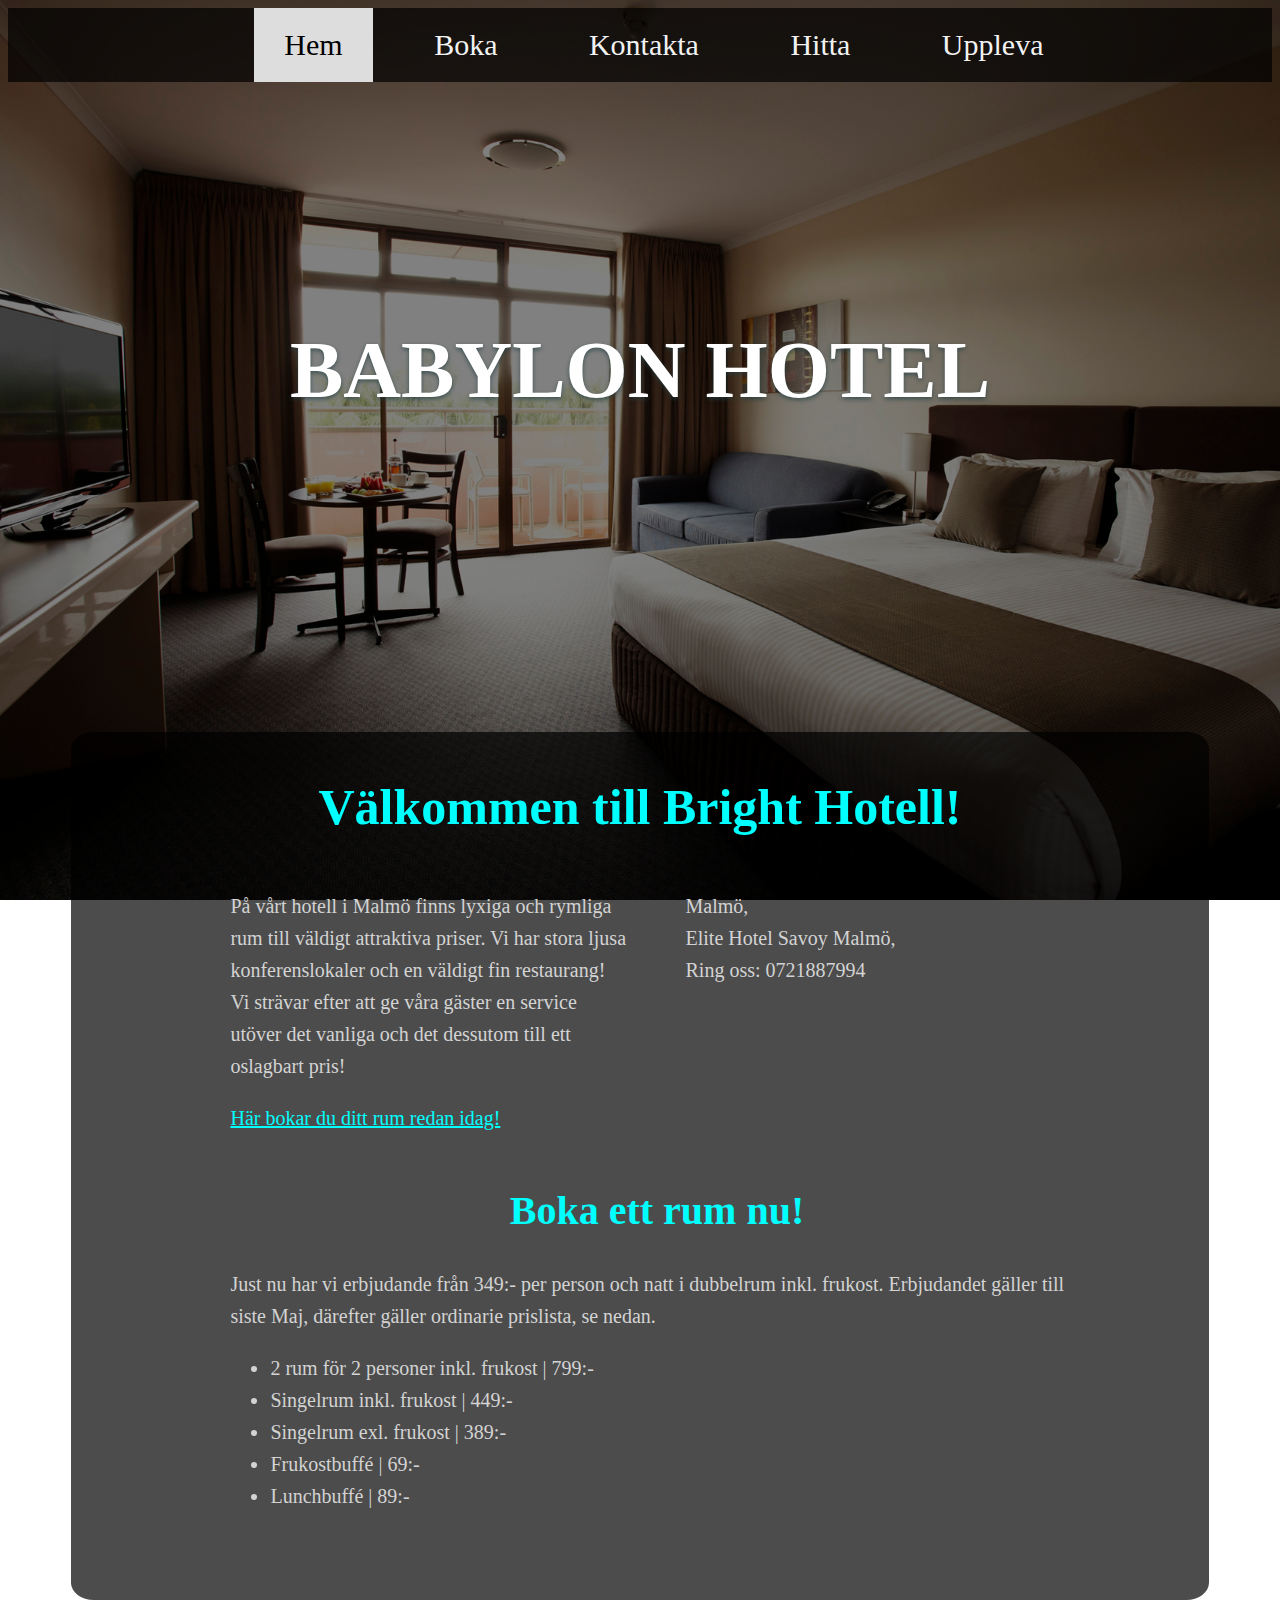
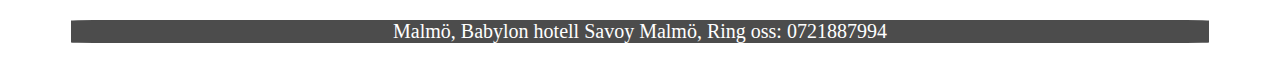
<file: index.html>
<!DOCTYPE html>
<html>
    <head>
        <title>Hotel</title>
        <meta charset="utf-8">
        <link rel="stylesheet" href="mall.css" type="text/css">
        <meta name="viewport" content="width=device-width, initial-scale=1.0">
        <title>Babylon hotell</title>
        <link rel="icon" href="black%20B.jpg">
    </head>

    <body>




        <header>

            <div class="topnav" id="myTopnav">
                <a href="index.html" class="selected">Hem</a>
                <a href="boka.html">Boka</a>
                <a href="kontakta.html">Kontakta</a>
                <a href="hitta.html">Hitta</a>
                <a href="uppleva.html">Uppleva</a>
                <a href="javascript:void(0);" class="icon" onclick="myFunction()">&#9776;</a>
            </div>
        </header>

        <h1 id="Babylon"><a href="index.html">BABYLON HOTEL</a></h1>

        <div id="contain">
            <h1>Välkommen till Bright Hotell!</h1>

            <div id="left">
                <p>På vårt hotell i Malmö finns lyxiga och rymliga rum till väldigt attraktiva priser. Vi har stora ljusa konferenslokaler och en väldigt fin restaurang!<br>Vi strävar efter att ge våra gäster en service utöver det vanliga och det dessutom till ett oslagbart pris!</p>
                <p><a href="boka.html" id="index-boka">Här bokar du ditt rum redan idag!</a></p>
            </div>

            <div id="right">
                <p>Malmö,<br>Elite Hotel Savoy Malmö,<br>Ring oss: 0721887994</p>
            </div>
            <div id="tom"></div>
            <div id="boka">
                <h2 class="underrubrik">Boka ett rum nu!</h2>
                <p>Just nu har vi erbjudande från 349:- per person och natt i dubbelrum inkl. frukost. Erbjudandet gäller till siste Maj, därefter gäller ordinarie prislista, se nedan.</p>
                <ul>
                    <li>2 rum för 2 personer inkl. frukost | 799:-</li>
                    <li>Singelrum inkl. frukost | 449:-</li>
                    <li>Singelrum exl. frukost | 389:-</li>
                    <li>Frukostbuffé | 69:-</li>
                    <li>Lunchbuffé | 89:-</li>
                </ul>

            </div>
        </div>

        <footer>
            <p>Malmö, Babylon hotell Savoy Malmö, Ring oss: 0721887994</p>
        </footer>

        <script src="https://ajax.googleapis.com/ajax/libs/jquery/2.1.3/jquery.min.js"></script>
        <script type="text/javascript" src="http://arrow.scrolltotop.com/arrow20.js"></script>
        <noscript>Not seeing a <a href="http://www.scrolltotop.com/">Scroll to Top Button</a>? Go to our FAQ page for more info.</noscript>
        <script>
            function myFunction() {
                var x = document.getElementById("myTopnav");
                if (x.className === "topnav") {
                    x.className += " responsive";
                } else {
                    x.className = "topnav";
                }
            }

        </script>

    </body>
</html>
</file>
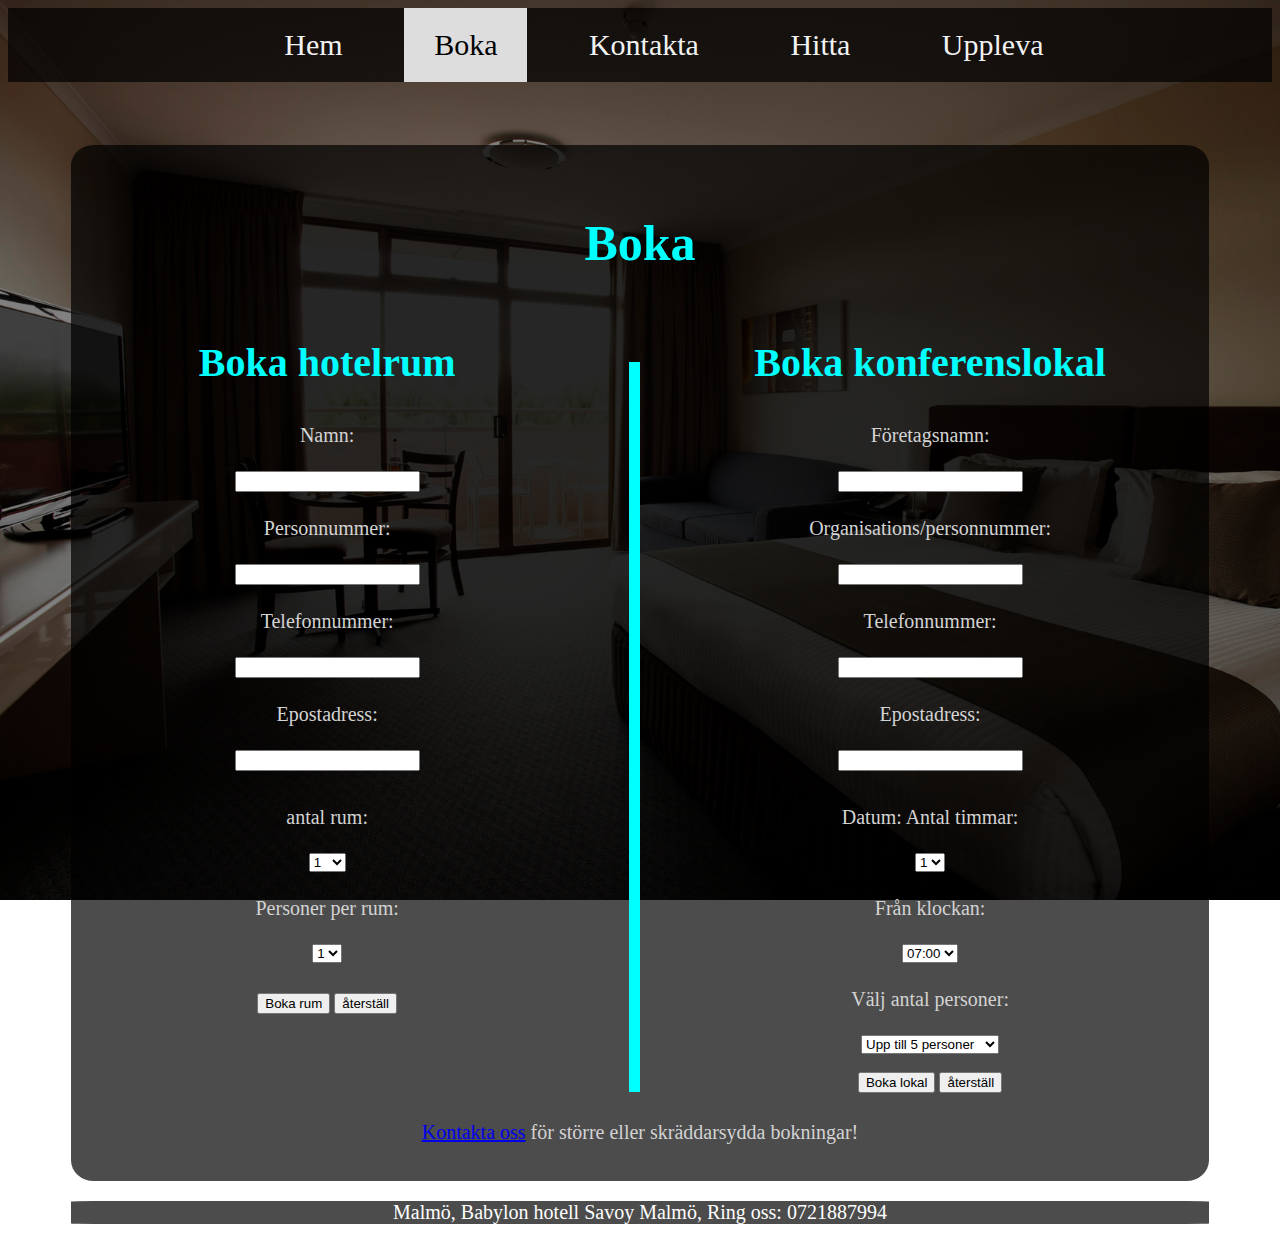
<file: boka.html>
<!DOCTYPE html>
<html>
    <head>
        <title>Hotel</title>
        <meta charset="utf-8">
        <meta name="viewport" content="width=device-width, initial-scale=1.0">
        <link rel="stylesheet" href="mall.css" type="text/css">
        <title>Boka</title>
        <link rel="icon" href="black%20B.jpg">
    </head>

    <body>





        <header>
            <div class="topnav" id="myTopnav">
                <a href="index.html">Hem</a>
                <a href="boka.html" class="selected">Boka</a>
                <a href="kontakta.html">Kontakta</a>
                <a href="hitta.html">Hitta</a>
                <a href="uppleva.html">Uppleva</a>
                <a href="javascript:void(0);" class="icon" onclick="myFunction()">&#9776;</a>
            </div>
        </header>


        <h1 class="Babylon"><a href="index.html">BABYLON HOTEL</a></h1>

        <div class="contain">

            <h1 class="rubrik">Boka</h1>

            <div id="hotelrum">
                <h2 class="underrubrik">Boka hotelrum</h2>
                <p>Namn:</p>
                <input type="text" name="namn">
                <br>
                <p>Personnummer:</p>
                <input type="text" name="personnummer">
                <br>
                <p>Telefonnummer:</p>
                <input type="text" name="telefonnummer">
                <br>
                <p>Epostadress:</p>
                <input type="text" name="Epostadress">
                <br>
                <div class="mellanrum"></div>
                <p>antal rum:</p>
                <select name="rooms">
                    <option value="1">1</option>
                    <option value="2">2</option><option value="3">3</option>
                    <option value="3">3</option>
                    <option value="4">4</option>
                    <option value="5">5</option>
                    <option value="6">6</option>
                    <option value="7">7</option>
                    <option value="8">8</option>
                    <option value="9">9</option>
                    <option value="10">10</option>
                </select>
                <br>
                <p>Personer per rum:</p>
                <select name="persons">
                    <option value="1">1</option>
                    <option value="2">2</option>
                    <option value="3">3</option>
                    <option value="4">4</option>
                    <option value="5">5</option>
                    <option value="6">6</option>
                </select>
                <br>
                <div class="mellanrum"></div>
                <input  type="submit" value="Boka rum">
                <input type="reset" value="återställ">
            </div>

            <div id="mellan"></div>

            <div id="lokal">
                <h2 class="underrubrik">Boka konferenslokal</h2>
                <p>Företagsnamn:</p>
                <input type="text" name="namn">
                <br>
                <p>Organisations/personnummer:</p>
                <input type="text" name="personnummer">
                <br>
                <p>Telefonnummer:</p>
                <input type="text" name="telefonnummer">
                <br>
                <p>Epostadress:</p>
                <input type="text" name="Epostadress">
                <br>
                <div class="mellanrum"></div>
                <p>Datum: Antal timmar:</p>
                <select name="persons">
                    <option value="1">1</option>
                    <option value="2">2</option>
                    <option value="3">3</option>
                    <option value="4">4</option>
                    <option value="5">5</option>
                </select> 
                <br>
                <p>Från klockan:</p>
                <select name="from">
                    <option value="07">07:00</option>
                    <option value="08">08:00</option>
                    <option value="09">09:00</option>
                    <option value="10">10:00</option>
                    <option value="11">11:00</option>
                    <option value="12">12:00</option>
                    <option value="13">13:00</option>
                    <option value="14">14:00</option>
                    <option value="15">15:00</option>
                    <option value="16">16:00</option>
                    <option value="17">17:00</option>
                    <option value="18">18:00</option>
                    <option value="19">19:00</option>
                </select>
                <br>
                <p>Välj antal personer:</p>
                <select name="size">
                    <option value="5">Upp till  5 personer</option>
                    <option value="10">Upp till 10 personer</option>
                    <option value="20">Upp till 20 personer</option>
                    <option value="30">Upp till 30 personer</option>
                    <option value="40">Upp till 40 personer</option>
                    <option value="60">Upp till 60 personer</option>
                </select>
                <br>
                <br>
                <input  type="submit" value="Boka lokal">
                <input type="reset" value="återställ">
            </div>


            <p id="boka-sista-p"><a href="kontakta.html" id="kontakta-boka">Kontakta oss</a> för större eller skräddarsydda bokningar!</p>

        </div>
        <footer>
            <p>Malmö, Babylon hotell Savoy Malmö, Ring oss: 0721887994</p>
        </footer>

        <script src="https://ajax.googleapis.com/ajax/libs/jquery/2.1.3/jquery.min.js"></script>
        <script type="text/javascript" src="http://arrow.scrolltotop.com/arrow20.js"></script>
        <noscript>Not seeing a <a href="http://www.scrolltotop.com/">Scroll to Top Button</a>? Go to our FAQ page for more info.</noscript>
        <script>
            function myFunction() {
                var x = document.getElementById("myTopnav");
                if (x.className === "topnav") {
                    x.className += " responsive";
                } else {
                    x.className = "topnav";
                }
            }

        </script>

    </body>
</html>
</file>
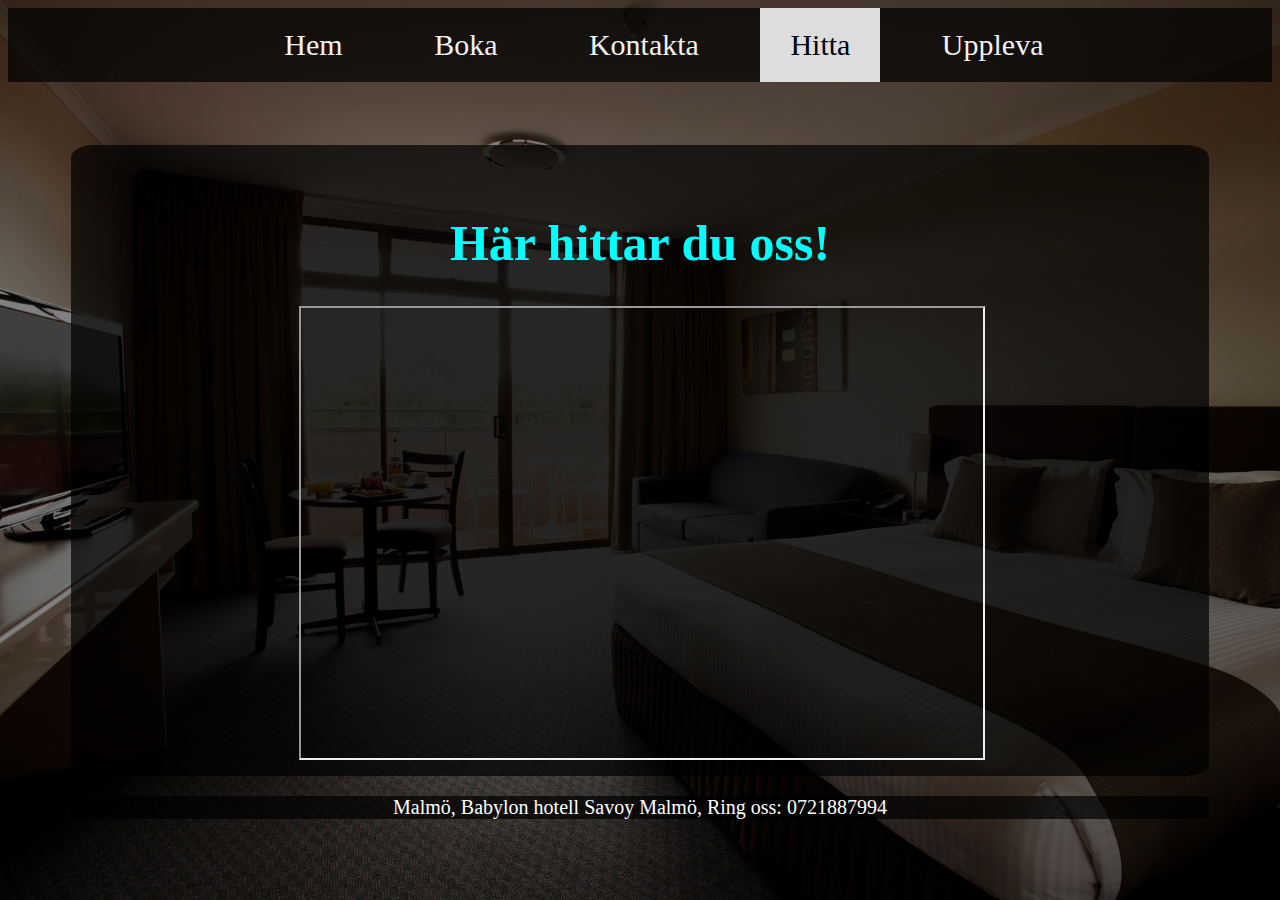
<file: hitta.html>
<!DOCTYPE html>
<html>
    <head>
        <title>Hotel</title>
        <meta charset="utf-8">
        <link rel="stylesheet" href="mall.css" type="text/css">
        <meta name="viewport" content="width=device-width, initial-scale=1.0">
        <title>Hitta</title>
        <link rel="icon" href="black%20B.jpg">
    </head>

    <body>



        <!--nav-->
        <header>
            <div class="topnav" id="myTopnav">
                <a href="index.html">Hem</a>
                <a href="boka.html">Boka</a>
                <a href="kontakta.html">Kontakta</a>
                <a href="hitta.html" class="selected">Hitta</a>
                <a href="uppleva.html">Uppleva</a>
                <a href="javascript:void(0);" class="icon" onclick="myFunction()">&#9776;</a>
            </div>
        </header>



        <h1 class="Babylon"><a href="index.html">BABYLON HOTEL</a></h1>

        <div  class="contain">
            <h1 class="rubrik">Här hittar du oss!</h1>
            <iframe src="https://www.google.com/maps/embed?pb=!1m18!1m12!1m3!1d2589.5317837404245!2d13.001544496244424!3d55.59648555345107!2m3!1f0!2f0!3f0!3m2!1i1024!2i768!4f13.1!3m3!1m2!1s0x4653a150b06d2ea3%3A0xe2d54b3660e28152!2sScandic+Triangeln!5e0!3m2!1ssv!2sse!4v1494500793350"></iframe>
        </div>

        <footer>
            <p>Malmö, Babylon hotell Savoy Malmö, Ring oss: 0721887994</p>
        </footer>

        <script src="https://ajax.googleapis.com/ajax/libs/jquery/2.1.3/jquery.min.js"></script>
        <script type="text/javascript" src="http://arrow.scrolltotop.com/arrow20.js"></script>
        <noscript>Not seeing a <a href="http://www.scrolltotop.com/">Scroll to Top Button</a>? Go to our FAQ page for more info.</noscript>
        <script>
            function myFunction() {
                var x = document.getElementById("myTopnav");
                if (x.className === "topnav") {
                    x.className += " responsive";
                } else {
                    x.className = "topnav";
                }
            }

        </script>


    </body>
</html>
</file>
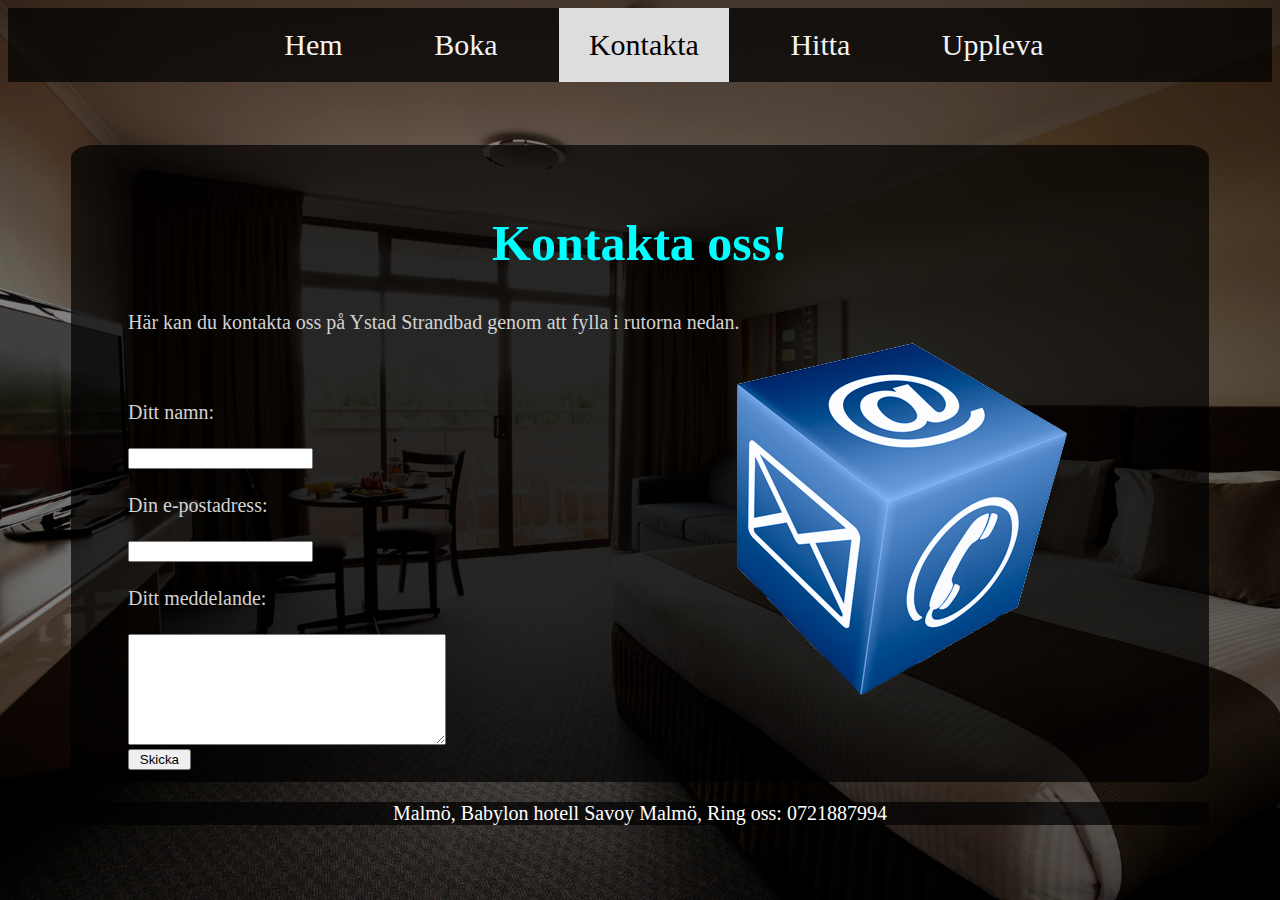
<file: kontakta.html>
<!DOCTYPE html>
<html>
    <head>
        <title>Hotel</title>
        <meta charset="utf-8">
        <meta name="viewport" content="width=device-width, initial-scale=1.0">
        <link rel="stylesheet" href="mall.css" type="text/css">
        <title>Kontakta</title>
        <link rel="icon" href="black%20B.jpg">
    </head>

    <body>

        <header>

            <div class="topnav" id="myTopnav">
                <a href="index.html">Hem</a>
                <a href="boka.html">Boka</a>
                <a href="kontakta.html" class="selected">Kontakta</a>
                <a href="hitta.html">Hitta</a>
                <a href="uppleva.html">Uppleva</a>
                <a href="javascript:void(0);" class="icon" onclick="myFunction()">&#9776;</a>
            </div>
        </header>

        <h1 class="Babylon"><a href="index.html">BABYLON HOTEL</a></h1>

        <div id="contain-k">
            <h1 class="rubrik">Kontakta oss!</h1>
            <div id="Kontakta">
                <p>Här kan du kontakta oss på Ystad Strandbad genom att fylla i rutorna nedan.</p>
                <br>
                <p>Ditt namn:</p>
                <input type="text" name="namn">
                <br>
                <p>Din e-postadress:</p>
                <input type="text" name="Postadress">
                <br>
                <p>Ditt meddelande:</p>
                <textarea name="message" rows="7" cols="37"></textarea>
                <br>
                <input type="submit" value=" Skicka ">
            </div>
            <img src="Kontakt-bild.png" alt="kontakt" id="kontakt-bild">
        </div>
        <footer>
            <p>Malmö, Babylon hotell Savoy Malmö, Ring oss: 0721887994</p>
        </footer>

        <script src="https://ajax.googleapis.com/ajax/libs/jquery/2.1.3/jquery.min.js"></script>
        <script type="text/javascript" src="http://arrow.scrolltotop.com/arrow20.js"></script>
        <noscript>Not seeing a <a href="http://www.scrolltotop.com/">Scroll to Top Button</a>? Go to our FAQ page for more info.</noscript>
        <script>
            function myFunction() {
                var x = document.getElementById("myTopnav");
                if (x.className === "topnav") {
                    x.className += " responsive";
                } else {
                    x.className = "topnav";
                }
            }

        </script>

    </body>
</html>
</file>
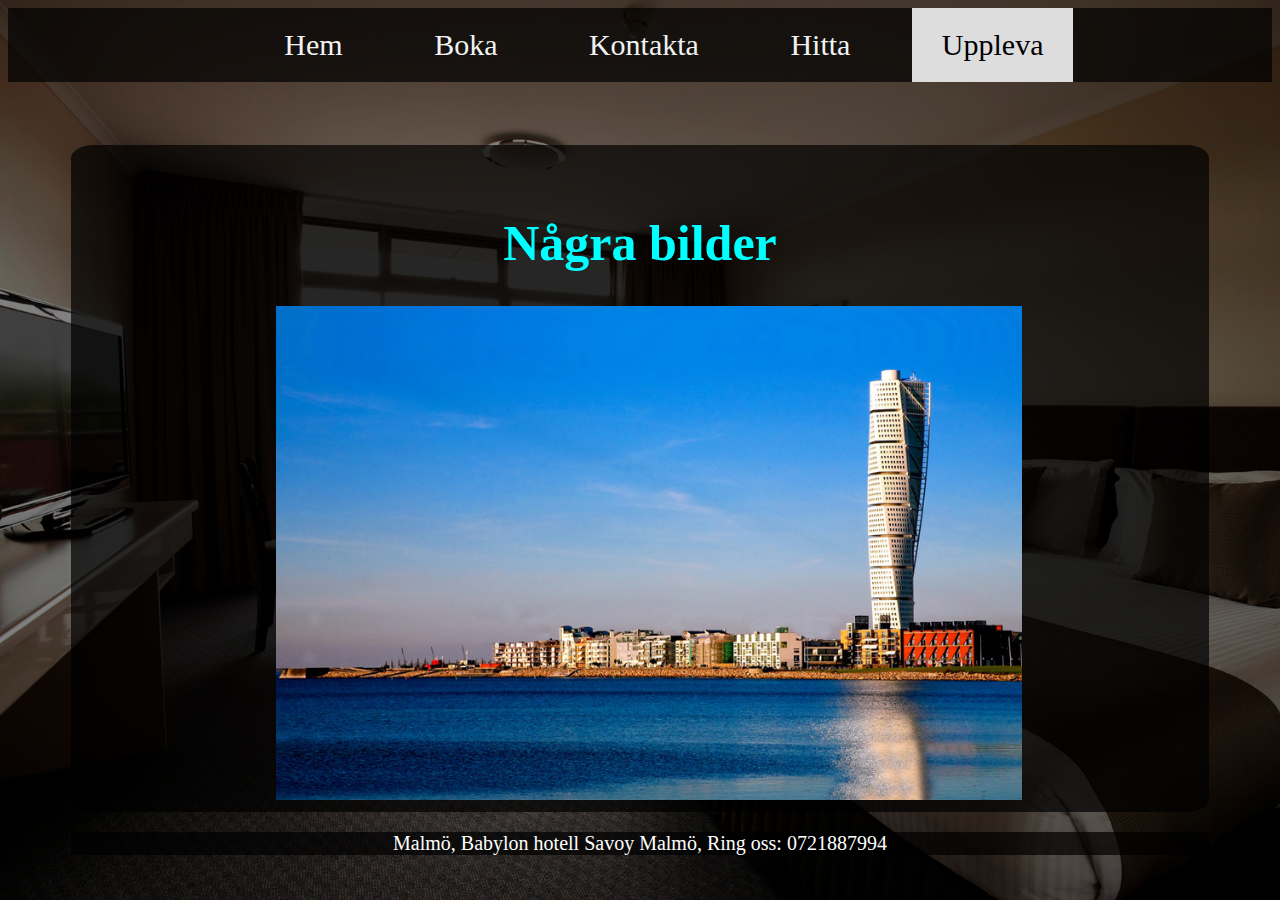
<file: uppleva.html>
<!DOCTYPE html>
<html>
    <head>
        <title>Hotel</title>
        <meta name="viewport" content="width=device-width, initial-scale=1.0">
        <meta charset="utf-8">
        <link rel="stylesheet" href="mall.css" type="text/css">
        <meta name="viewport" content="width=device-width, initial-scale=1.0">
        <title>Uppleva</title>
        <link rel="icon" href="black%20B.jpg">
    </head>

    <body>




        <header>
            <div class="topnav" id="myTopnav">
                <a href="index.html">Hem</a>
                <a href="boka.html">Boka</a>
                <a href="kontakta.html">Kontakta</a>
                <a href="hitta.html">Hitta</a>
                <a href="uppleva.html" class="selected">Uppleva</a>
                <a href="javascript:void(0);" class="icon" onclick="myFunction()">&#9776;</a>
            </div>
        </header>

        <h1 class="Babylon"><a href="index.html">BABYLON HOTEL</a></h1>

        <div class="contain">
            <h1 class="rubrik">Några bilder</h1>
            <div id="uppleva-img">   
                <img class="mySlides" src="turingtorso.jpeg" style="width:80%" alt="bild">
                <img class="mySlides"  src="sweden.jpg" style="width:80%" alt="bild">
            </div> 


        </div>
        <footer>
            <p>Malmö, Babylon hotell Savoy Malmö, Ring oss: 0721887994</p>
        </footer>

        <script src="https://ajax.googleapis.com/ajax/libs/jquery/2.1.3/jquery.min.js"></script>
        <script type="text/javascript" src="http://arrow.scrolltotop.com/arrow20.js"></script>
        <noscript>Not seeing a <a href="http://www.scrolltotop.com/">Scroll to Top Button</a>? Go to our FAQ page for more info.</noscript>

        <script>
            var slideIndex = 0;
            carousel();

            function carousel() {
                var i;
                var x = document.getElementsByClassName("mySlides");
                for (i = 0; i < x.length; i++) {
                    x[i].style.display = "none"; 
                }
                slideIndex++;
                if (slideIndex > x.length) {slideIndex = 1} 
                x[slideIndex-1].style.display = "block"; 
                setTimeout(carousel, 2000); // Change image every 2 seconds
            }
        </script>
        <script>
            function myFunction() {
                var x = document.getElementById("myTopnav");
                if (x.className === "topnav") {
                    x.className += " responsive";
                } else {
                    x.className = "topnav";
                }
            }

        </script>



    </body>
</html>
</file>
<file: mall.css>
body{
    align-items: center;
    background-image: url(Hotel2%20copy.jpg);
    background-attachment: fixed;
    background-size: cover;
}

header{
    text-align: center;
    padding-bottom: 15%;
}

.topnav {
    background-color: ;
    overflow: hidden;
    padding-left: 17%;
    background-color: rgba(0,0,0,0.7);

}

/* Style the links inside the navigation bar */
.topnav a {
    float: left;
    display: block;
    color: #f2f2f2;
    text-align: center;
    padding: 20px 30px;
    text-decoration: none;
    font-size: 30px;
    margin-left: 3%;

}

/* Change the color of links on hover */
.topnav a:hover {
    background-color: #ddd;
    color: black;
}

/* Hide the link that should open and close the topnav on small screens */
.topnav .icon {
    display: none;
}

.topnav .selected{
    background-color: #ddd;
    color: black;
}

#Babylon{
    color: white;
    font-family:  serif;
    text-shadow: 0px 2px 4px rgba(34,62,66,.75);
    text-align: center;
    font-size: 80px;
    width: 100%;
}
#Babylon a{
    color: white;
    text-decoration: none;
}
#Babylon a:hover{
    text-shadow: 5px 5px black;
}


.Babylon{
    display: none;
}



#contain{
    background-color: rgba(0,0,0,0.7);
    width: 90%;
    margin-top: 25%;
    margin-left: 5%;
    border-radius: 2%;
    padding-top: 1%;
    padding-bottom: 1%;
}


#contain-k{
    background-color: rgba(0,0,0,0.7);
    width: 90%;
    margin-top: -10%;
    margin-left: 5%;
    border-radius: 2%;
    padding-top: 1%;
    padding-bottom: 1%;
}

.contain{
    background-color: rgba(0,0,0,0.7);
    width: 90%;
    margin-top: -10%;
    margin-left: 5%;
    border-radius: 2%;
    padding-top: 1%;
    padding-bottom: 1%;
}

.rubrik{
    padding-top: 2%;
}
div h1{
    font-family: serif;
    font-size: 50px;
    text-align: center;
    color:aqua;
}
div p{
    font-family: serif;
    font-size: 20px;
    line-height: 1.6;
    letter-spacing: 0px;
    color: lightgray;
}
#left{
    float: left;
    width: 35%;
    height: 200px;
    text-align: left;
    margin-left: 14%;
}
#right{
    float: right;
    width: 35%;
    height: 200px;
    text-align: left;
    margin-right: 11%;
}
#boka{
    width: 75%;
    text-align: center;
    height: 400px;
    margin-top: 20%;
    margin-left: 14%;
}
.underrubrik{
    font-size: 40px;
    color: aqua;
    text-align: center;
}
#boka p, ul{
    text-align: left;
    font-family:  serif;
    font-size: 20px;
    line-height: 1.6;
    letter-spacing: 0px;
    color: lightgray;
}

#tjanster p{
    text-align: center;
    font-size: 35px;
}
#tjanster .t{
    font-size: 25px;
}
#tjanster .t:hover{
    color: aqua;
}
iframe{
    width: 60%;
    height: 450px;
    margin-left: 20%;

}
#tom{
    width: 100%;
    height: 90px;
}

div p #index-boka{
    color: aqua;
    text-decoration: underline;
}
#hotelrum{
    width: 45%;
    float: left;
    text-align: center;

}
#lokal{
    width: 45%;
    float: right;
    text-align: center;
    margin-right: 2%;

}
#mellan{
    width: 1%;
    height: 730px;
    background-color: aqua;
    display: inline-block;
    margin-left: 4%;
    margin-top: 5%
}


.mellanrum{
    width: 100%;
    height: 30px;
    float: right;
    display: inline-block;
}
#left a{
    color: lightgray;
    text-decoration: none;
}
#left a:hover{
    color:aqua;
}

#Kontakta{
    margin-left: 5%;
}


#kontakt-bild{
    float: right;
    margin-top: -40%;
    margin-right: 5%;
}

#uppleva-img{
    margin-left: 18%;
}



#boka-sista-p{
    text-align: center;
}



footer{
    width: 90%;
    margin-left: 5%;
    font-size: 20px;
    text-align: center;
    color: white;
    background-color: rgba(0,0,0,0.7);
    border-radius: 2%;


}
@media(max-width:1100px){

    #contain{
        width: 90%;
        margin-left: 5%;
        color: white;
        padding-bottom: 5%;

    }

    #boka p, tjanster p, div p, div ul{
        color: white;
    }
    #left{
        width: 90%;
        margin-left: 9%;
    }
    #right{
        float: left;
        margin-left: 40%;
    }



    #hotelrum{
        text-align: center; 
    }
    #lokal{
        text-align: center;
    }
    #boka-sista-p{
        text-align: center;
    }

    #Kontakta{
        margin-left: 10%;
    }

    #kontakt-bild{
        width:0%;
    }


    .topnav a:not(:first-child) {display: none;}
    .topnav a.icon {
        float: right;
        display: block;
        font-size: 25px;
    }
    .topnav.responsive {position: relative;}
    .topnav.responsive a.icon {
        position: absolute;
        right: 0;
        top: 0;
    }
    .topnav.responsive a {
        float: none;
        display: block;
        text-align: left;
    }
    .topnav a{
        margin-left: -20%;
    }
    #boka{
        margin-top: -10%;
        padding-bottom: 30%;
    }
    
}





@media(max-width:700px){


    #Babylon{
        font-size: 50px;
    }

    .Babylon{
        font-size: 50px;
        display: block;
        font-family:  serif;
        text-shadow: 0px 2px 4px rgba(34,62,66,.75);
        text-align: center;        
    }
    .Babylon a{
        color: white;
        text-decoration: none;
    }
    .Babylon a:hover{
        text-shadow: 5px 5px black;
    }

    #contain{
        margin-top: 20%;
        width: 105%;
        border-radius: 0%;
        margin-left: -3%;
        background-color: white;
        align-items: center;
        text-align: center;
        padding-bottom: 5%;
    }

    .contain{
        margin-top: 20%;
        width: 105%;
        border-radius: 0%;
        margin-left: -3%;
        background-color: white;
        align-items: center;
        text-align: center;
        padding-bottom: 2%;
    }

    #contain-k{
        margin-top: 20%;
        width: 105%;
        border-radius: 0%;
        margin-left: -3%;
        background-color: white;
        align-items: center;
        text-align: center;
        padding-bottom: 3%;
    }
    #boka{
        display: none;
    }

    #boka p, tjanster p, div p, div ul{
        color: black;
    }
    #right,#left{
        float: none;
        width: 85%;
        margin: 8%;
        margin-top: 10%;
        display: inline-block;
        text-align: center;
    }

    iframe{
        width: 80%;
        margin-left: 1%;
        padding-bottom: 5%;
    }


    #mellan{
        width: 0%;
        height: 0;
    }
    #hotelrum{
        width: 100%;
        text-align: center;
        height: 150px;
        padding-bottom: 150%;
    }
    #lokal{
        width: 100%;
        text-align: center;
        padding-bottom: 5%;

    }


    #Kontakta{
        margin-left: 2%;
    }
    #tom{
        height: 0px;
    }
    #boka-sista-p{
        text-align: center;
        margin-top: 10%;  
    }
    footer{
        background-color: white;
        color: black;
    }
}
</file>
